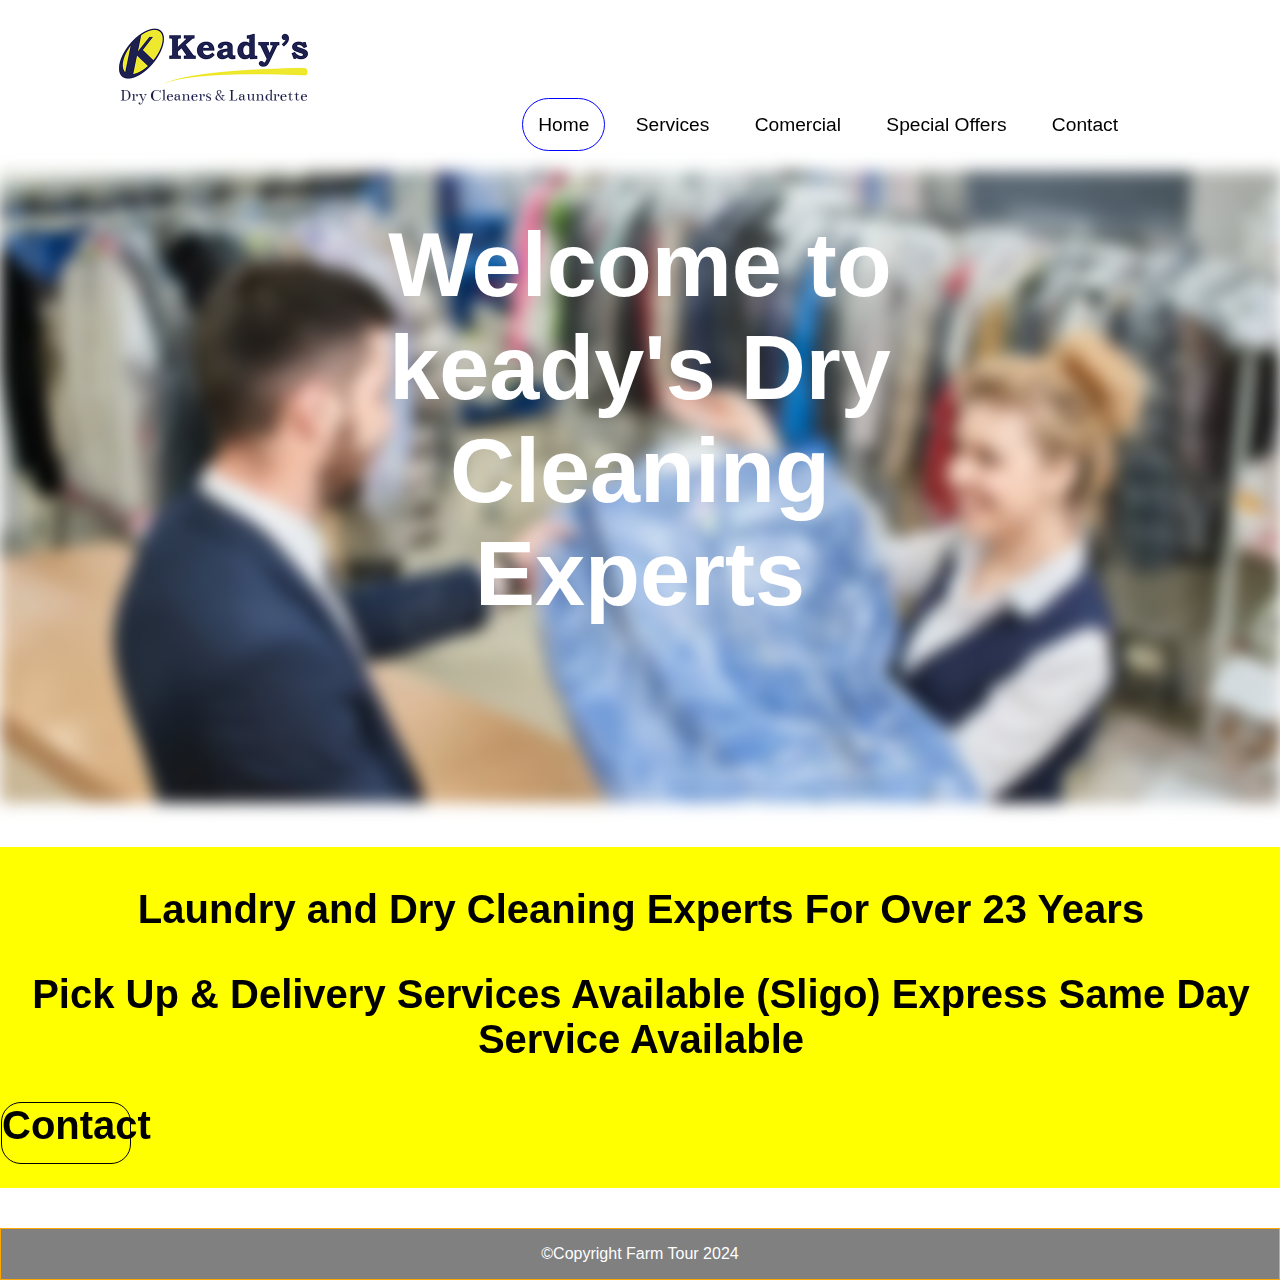
<file: index.html>
<!DOCTYPE html>
<html lang="en">
<head>
<meta charset="UTF-8">
<meta name="viewport" content="width=device-width, initial-scale=1.0">
<title>Holiday Club</title> 
<link rel="stylesheet" href="styles/style.css">
<link rel="shortcut icon" href="" type="image/x-icon">
</head>
<body>
<header>
<img style="float: left; margin-right: 20px; padding-left: 9%;" src="images/keadys-cleaners logo.png" alt="logo" width="200">
<h1 style="color: white;">Keady's DryCleaners</h1>

<nav>
<ul> <!--unordered list-->   
    
<li class="active"> <a href="index.html">Home</a></li> <!--list-->
<li> <a href="services.html">Services</a></li> <!--list-->
<li> <a href="commercial.html">Comercial</a></li> <!--list-->
<li> <a href="map.html">Special Offers</a></li> <!--list-->
<li> <a href="map.html">Contact</a></li> <!--list-->
</ul>
</nav>
</header>
<main>

<img class="image-container"  style="width: 100%;  filter: blur(8px); "  src="images/girl-worker-laundry-man-gives-client-clean-clothes-men-dry-cleaners-75023550.png" alt="Big Pic">
<h1 class="overlay-text6" style="font-family: 'Segoe UI', Tahoma, Geneva, Verdana, sans-serif; color: white; text-align:center ;">Welcome to keady's Dry Cleaning Experts</h1>
<h2 class="overlay-text">

</h2>  

<h3 class="square" style="text-align: center; padding-top: 3%; font-family: 'Segoe UI', Tahoma, Geneva, Verdana, sans-serif;">


Laundry and Dry Cleaning Experts For Over 23 Years
<p>
    Pick Up & Delivery Services Available (Sligo)

    Express Same Day Service Available  

    <section class="contact"   style="border: 1px solid black; border-radius: 20px; width: 10%; height :20%;">
    Contact
    </section>
</p>

</h3>






<footer>
<p style="text-align: center;"> &copy;Copyright Farm Tour 2024</p>
</footer>
        
 </body>
 </html>
</file>
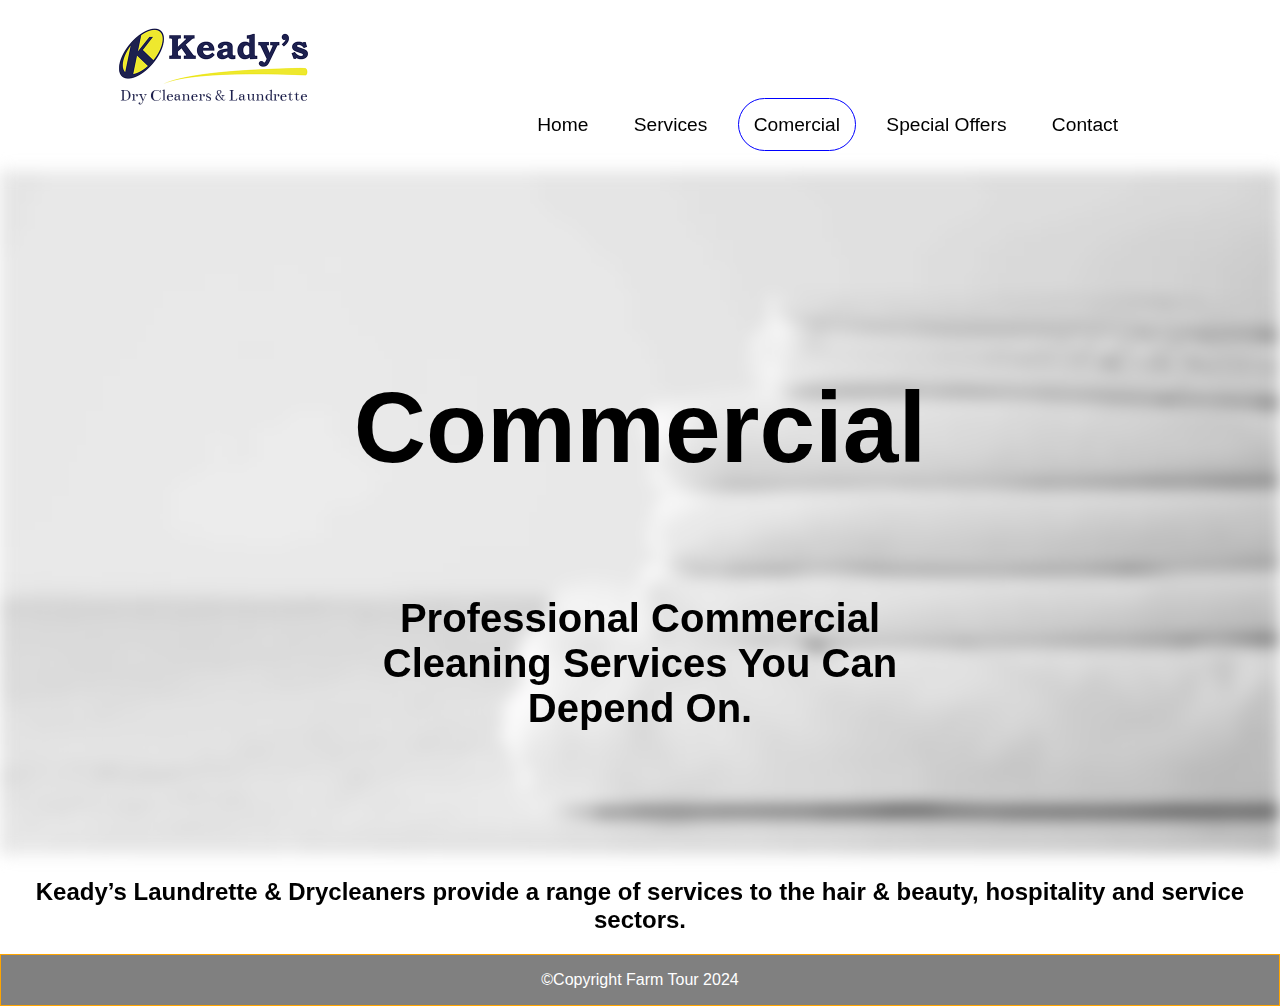
<file: commercial.html>
<!DOCTYPE html>
<html lang="en">
<head>
<meta charset="UTF-8">
<meta name="viewport" content="width=device-width, initial-scale=1.0">
<title>Keadys Dry Cleaners</title> 
<link rel="stylesheet" href="styles/style.css">
<link rel="shortcut icon" href="" type="image/x-icon">
</head>
<body>
<header>
<img style="float: left; margin-right: 20px; padding-left: 9%;" src="images/keadys-cleaners logo.png" alt="logo" width="200">
<h1 style="color: white;">Holiday Club</h1>

<nav>
<ul> <!--unordered list-->   
    
<li> <a href="index.html">Home</a></li> <!--list-->
<li> <a href="services.html">Services</a></li> <!--list-->
<li class="active"> <a href="commercial.html">Comercial</a></li> <!--list-->
<li> <a href="map.html">Special Offers</a></li> <!--list-->
<li> <a href="map.html">Contact</a></li> <!--list-->
</ul>
</nav>
</header>
<main>

<img class="image-container"   style="width: 100%; filter: blur(8px);"  src="images/AdobeStock_353572562.png" alt="Big Pic">
<h1 class="overlay-text1">Commercial</h1>
<h2 class="overlay-text">
Professional Commercial Cleaning Services You Can Depend On.  
</h2>  

<h2 style="text-align: center; font-family: 'Lucida Sans', 'Lucida Sans Regular', 'Lucida Grande', 'Lucida Sans Unicode', Geneva, Verdana, sans-serif;">
Keady’s Laundrette & Drycleaners provide a range of services to the hair & beauty, hospitality and service sectors. 
</h2>


</main>








<footer>
<p style="text-align: center;"> &copy;Copyright Farm Tour 2024</p>
</footer>
        
 </body>
 </html>
</file>
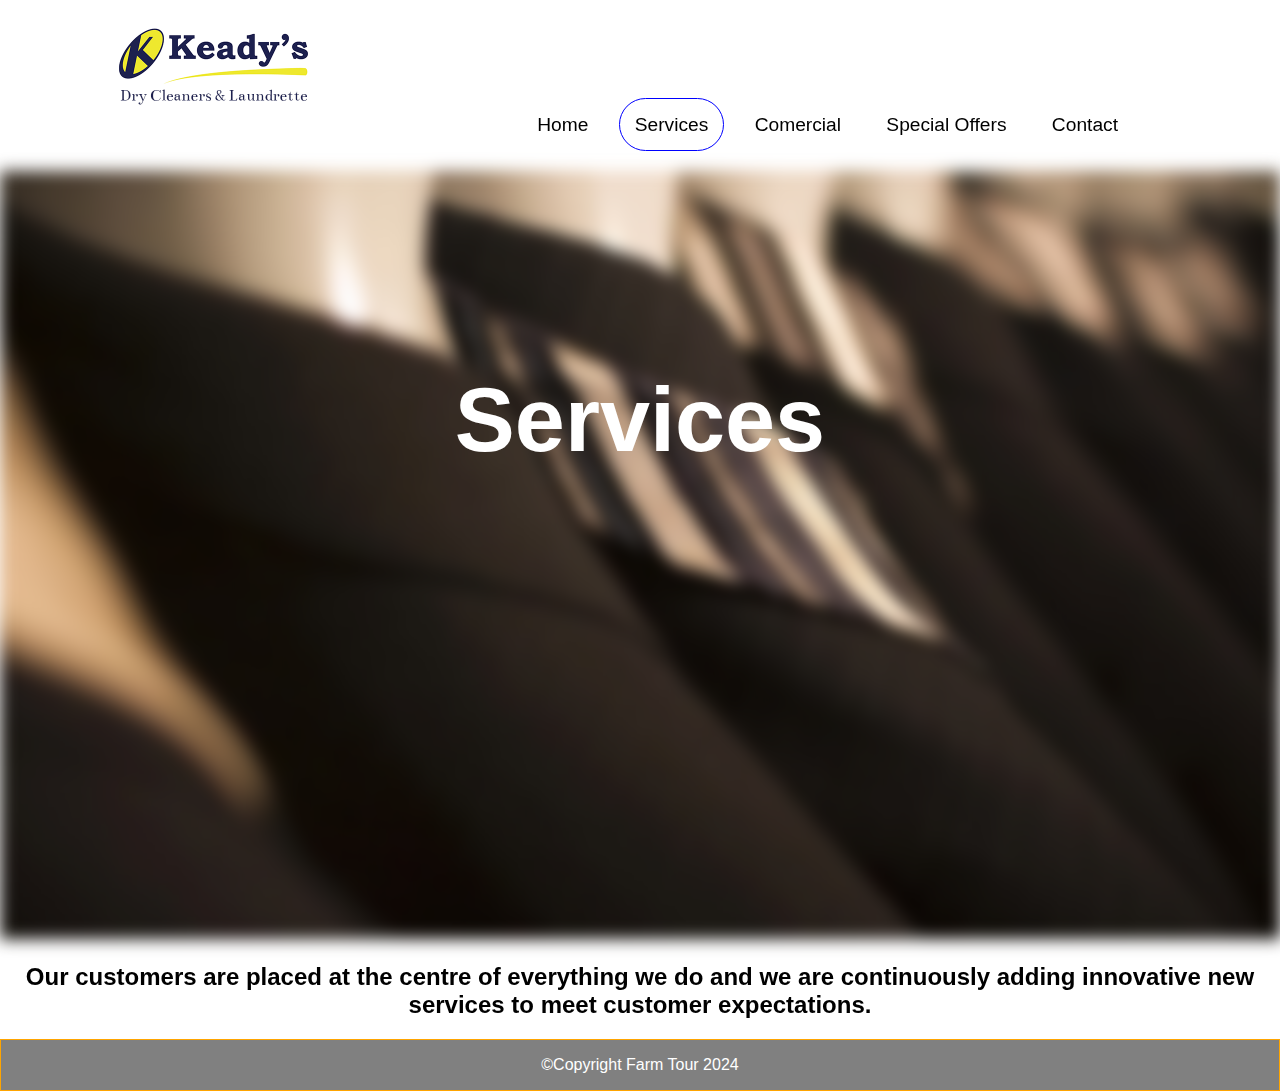
<file: services.html>
<!DOCTYPE html>
<html lang="en">
<head>
<meta charset="UTF-8">
<meta name="viewport" content="width=device-width, initial-scale=1.0">
<title>Holiday Club</title> 
<link rel="stylesheet" href="styles/style.css">
<link rel="shortcut icon" href="" type="image/x-icon">
</head>
<body>
<header>
<img style="float: left; margin-right: 20px; padding-left: 9%;" src="images/keadys-cleaners logo.png" alt="logo" width="200">
<h1 style="color: white;">Holiday Club</h1>

<nav>
<ul> <!--unordered list-->   
    
<li> <a href="index.html">Home</a></li> <!--list-->
<li class="active"> <a href="services.html">Services</a></li> <!--list-->
<li> <a href="commercial.html">Comercial</a></li> <!--list-->
<li> <a href="map.html">Special Offers</a></li> <!--list-->
<li> <a href="map.html">Contact</a></li> <!--list-->
</ul>
</nav>
</header>
<main>

<img class="image-container"  style="width: 100%;  filter: blur(8px); "  src="images/t440x300.jpg" alt="Big Pic">
<h1 class="overlay-text6" style="font-family: 'Segoe UI', Tahoma, Geneva, Verdana, sans-serif; color: white; text-align:center ;">Services</h1>
<h2 class="overlay-text">

</h2>  

<h2 style="text-align: center; font-family: 'Lucida Sans', 'Lucida Sans Regular', 'Lucida Grande', 'Lucida Sans Unicode', Geneva, Verdana, sans-serif;">
Our customers are placed at the centre of everything we do and we are continuously adding innovative new services to meet customer expectations.
</h2>


</main>








<footer>
<p style="text-align: center;"> &copy;Copyright Farm Tour 2024</p>
</footer>
        
 </body>
 </html>
</file>
<file: styles/style.css>
nav 
{
background-color: white;
background-position: center;
padding: 1%;
overflow: hidden;

}

nav ul
{
text-align: center;
font-size: 1.2em;
border-radius: 45px;
}

nav ul li 
{
    list-style-type: none;
    display: inline;
    padding: 15px;
    margin: 5px;
}

nav ul li a
{
    color: black;
    text-decoration: none;
}

nav
{
    padding: 15px;

}

nav ul li:hover
{
    border: blue solid 1px;
    background-color: white;
    border-radius: 45px;  
}

header
{
background-color: white;
background-repeat: no-repeat;
background-size: cover;
height: 150px;
color: white;

}

footer
{
background-color: grey;
clear: both;
position: relative;
border: 1px solid orange;
bottom: 0px;
margin: 0;
padding: 0;
width: 100;

}

footer p
{
    align-content: center;
    color: white;
}

body
{
    font-family: Verdana, Geneva, Tahoma, sans-serif;
    margin: 0;
    background-color: white;
    width: 100%;
}




main
{
background-color: white;
}

.active
{
border: blue solid 1px;
background-color: white;
border-radius: 45px; 
}







.image-container {
position: relative;
display: inline-block;
mix-blend-mode: multiply;
}
  
.image-container img {
display: block;
width: 100%;
height: auto;
}
.overlay-text {
position: absolute;
top: 70%; 
left: 50%; 
transform: translate(-50%, -50%); 
color: black; 
padding: 10px 20px; 
font-size: 40px; 
text-align: center;
font-family: 'Gill Sans', 'Gill Sans MT', Calibri, 'Trebuchet MS', sans-serif;
}

.overlay-text1 {
position: absolute;
top: 40%; 
left: 50%; 
transform: translate(-50%, -50%); 
color: black; 
padding: 10px 20px; 
font-size: 100px; 
text-align: left;
font-family: 'Gill Sans', 'Gill Sans MT', Calibri, 'Trebuchet MS', sans-serif;
}

.overlay-text6 {
position: absolute;
top: 40%; 
left: 50%; 
transform: translate(-50%, -50%); 
color: black; 
padding: 10px 20px; 
font-size: 90px; 
text-align: left;
font-family: 'Gill Sans', 'Gill Sans MT', Calibri, 'Trebuchet MS', sans-serif;
}

.overlay-text2
{
position: absolute;
top: 50%; 
left: 50%; 
transform: translate(-50%, -50%); 
color: black; 
padding: 10px 20px; 
font-size: 100px; 
text-align: left;
font-family: 'Gill Sans', 'Gill Sans MT', Calibri, 'Trebuchet MS', sans-serif;
}

.square  
{
background-color: yellow;
border: 1px solid yellow;
width: 100%;
height: 300px;
font-size: 40px; 
font-family: 'Segoe UI', Tahoma, Geneva, Verdana, sans-serif
;
}
</file>
